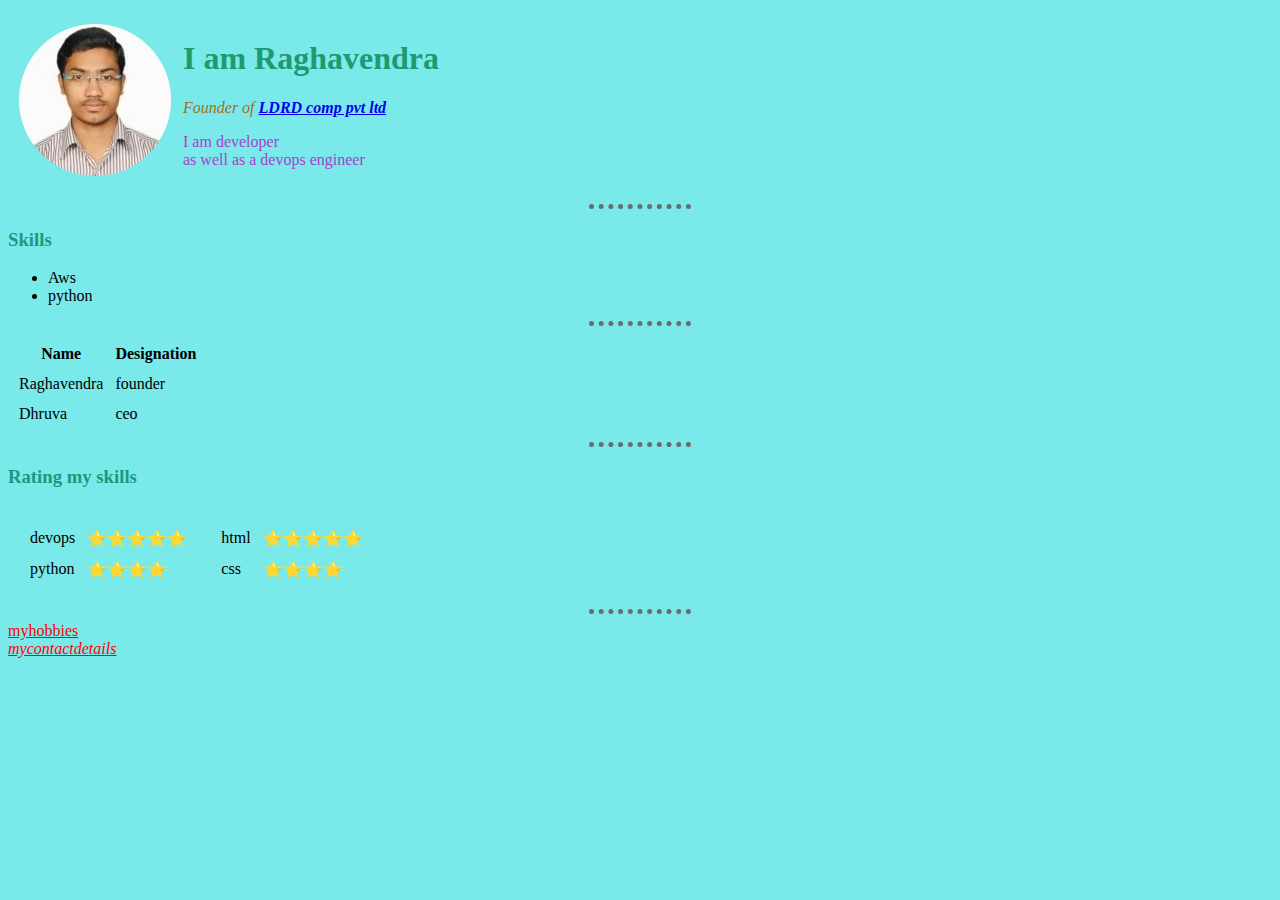
<file: index.html>
<!DOCTYPE html>
<html lang="en">

<head>
    <meta charset="UTF-8">
    <title>My personal website</title>
    <link rel="stylesheet" href="css/styles.css">
</head>

<body>
    <table cellspacing="10">
    <tr>
        <td><img src="images/127.png" alt="image not found"></td>
        <td> <h1>I am Raghavendra</h1>
            <p id="color1"><em>Founder of <a href="https://jntuhceh.ac.in/"><strong>LDRD comp pvt ltd</strong></a></em></p>
            <p id="color2">I am developer <br> as well as a devops engineer</p></td>
            <!-- id name cant be repeated-->
    </tr>
    </table>
    <hr size="3">   
    <h3>Skills</h3>
    <ul>
        <li>Aws</li>
        <li>python</li>
    </ul>
    <hr>
    <table cellspacing="10">
        <thead>
            <tr>
                <th>Name</th>
                <th>Designation</th>
            </tr>
        </thead>
        <tbody>
            <tr>
                <td>Raghavendra</td>
                <td>founder</td>
            </tr>
            <tr>
                <td>Dhruva</td>
                <td>ceo</td>
            </tr>
        </tbody>
        <tfoot>

        </tfoot>
    </table>
    <hr>
    <h3>Rating my skills</h3>
    <table cellspacing="10">
        <tr>
            <td>
                <table cellspacing="10">
                    <tr>
                        <td>devops</td>
                        <td>⭐⭐⭐⭐⭐</td>
                    <tr>
                        <td>python</td>
                        <td>⭐⭐⭐⭐</td>
                    </tr>
                </table>
            </td>
            <td>
                <table cellspacing="10">
                    <tr>
                        <td>html</td>
                        <td>⭐⭐⭐⭐⭐</td>
                    <tr>
                        <td>css</td>
                        <td>⭐⭐⭐⭐</td>
                    </tr>
                </table>
            </td>
        </tr>
    </table>
    <hr>
    <a class="red" href="hobbies.html">myhobbies <br> </a>
    <a class="red font" href="mycontact.html">mycontactdetails</a>
    <!-- class name can be repeated or reused so that we use same property to both and also we can declare
    2 classes with in same class that is both are applied to that class ex:red and font above-->
</body>

</html>
</file>
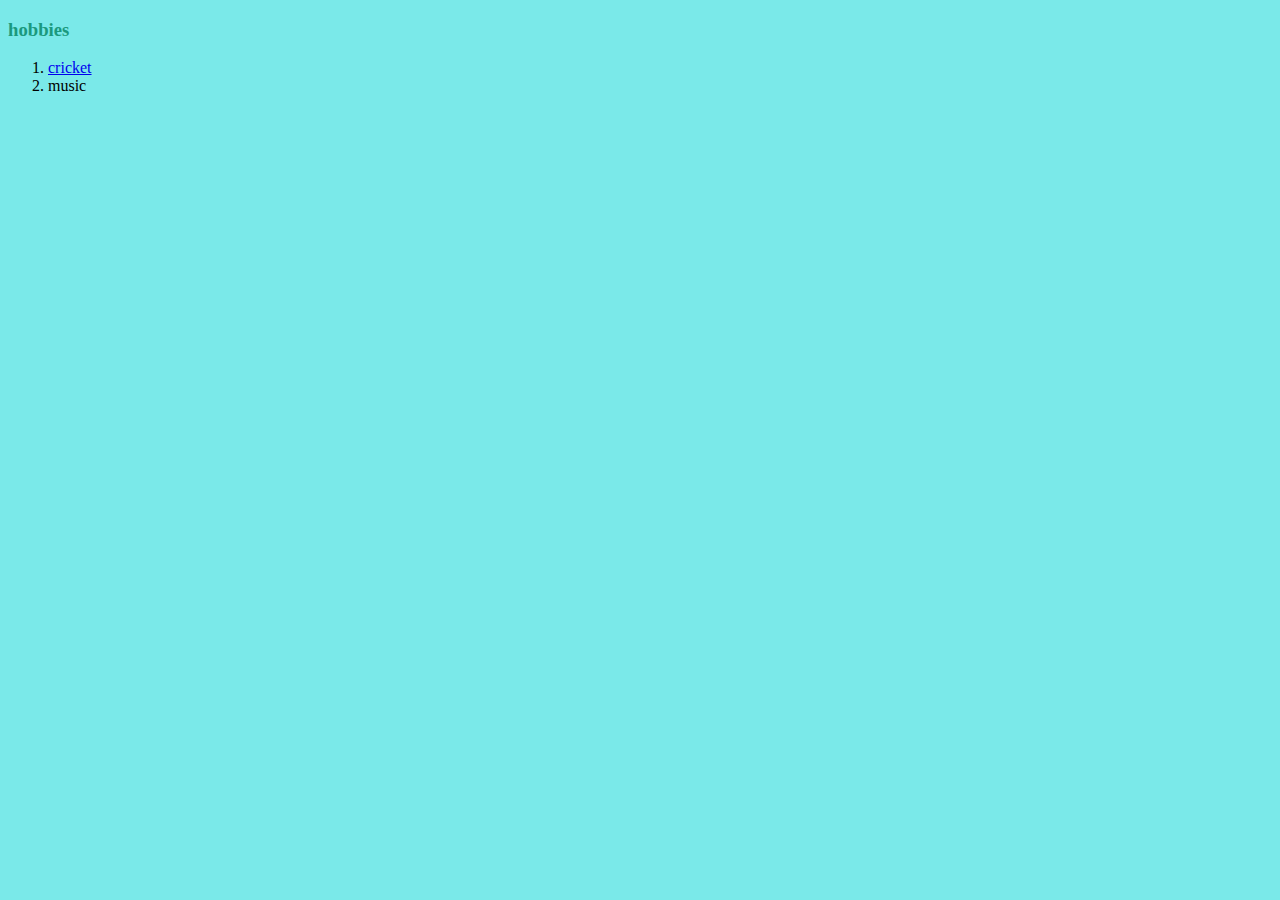
<file: hobbies.html>
<!DOCTYPE html>
<html lang="en">
<head>
    <meta charset="UTF-8">
    <title>myhobbiess</title>
    <link rel="stylesheet" href="css/styles.css">
</head>
<body>
    <h3>hobbies</h3>
    <ol type="1">
        <li><a href="https://www.bcci.tv/">cricket</a></li>
        <li>music</li>
    </ol>
</body>
</html>
</file>
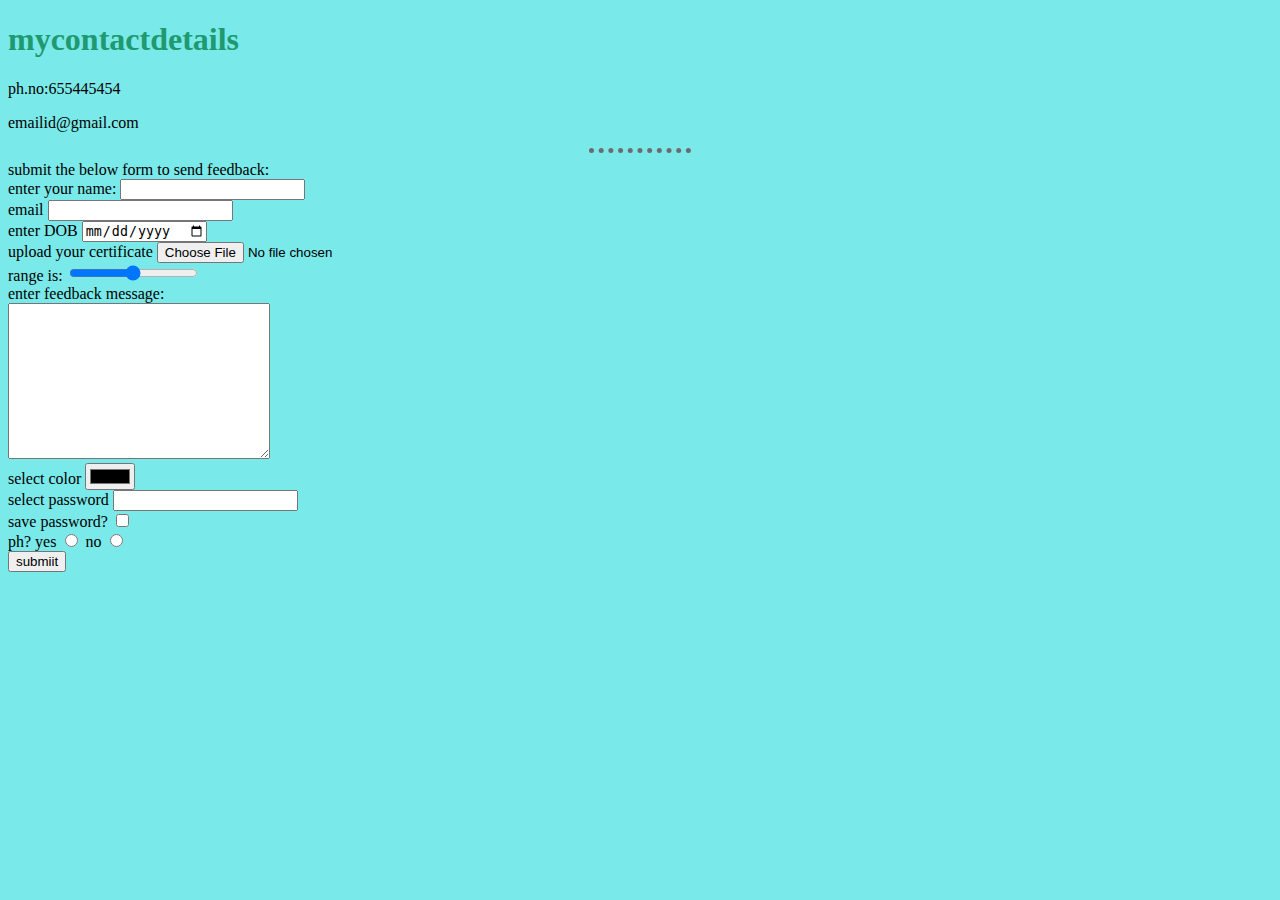
<file: mycontact.html>
<!DOCTYPE html>
<html lang="en">
<head>
    <meta charset="UTF-8">
    <title>mycontactdetails</title>
    <link rel="stylesheet" href="css/styles.css">
</head>
<body>
    <h1>mycontactdetails</h1>
    <p>ph.no:655445454</p>
    <p>emailid@gmail.com</p>

    <hr>

    <form action="mailto:morisettyraghavendra@gmail.com" method="post" enctype="text/plain">
        <label>submit the below form to send feedback: <br> enter your name: </label>
        <input type="text" name="yourname" id=""> <br>

        <label>email</label>
        <input type="email" name="mail" id=""><br>

        <label>enter DOB</label>
        <input type="date" name="dob" id=""><br>
        
        <label>upload your certificate</label>
        <input type="file" name="myfile" id=""><br>
        
        <label>range is:</label>
        <input type="range" name="range" id=""><br>
        
        <label>enter feedback message:</label><br>
        <textarea name="textentered" cols="30" rows="10"></textarea><br>
        
        <label>select color</label>
        <input type="color" name="" id=""><br>
        
        <label>select password</label>
        <input type="password" name="passw" id=""> <br>
        
        <label>save password?</label>
        <input type="checkbox" name="savepass" id=""><br>
        
        <label>ph?</label>
        <label">yes</label>
        <input type="radio" name="yes" id="">
        <label>no</label>
        <input type="radio" name="no" id=""><br>
        
        <input type="submit" value="submiit">
    </form>
</body>
</html>
</file>
<file: css/styles.css>
/* pattern or anatomy of css is :

tag(or)element (or) #id (or) .class {
    property:value
}

*/

body{
    background-color: #7ae9e9;
}

h1{
    color: #1f9970;
}

h3{
    color: #1b997e; 
}

hr{
    border-style: none;
    border-top-style: dotted;
    border-color: #6b6c6e;
    border-width: 5px;
    width: 8%;
}

.red{
    color:red;
}

.font{
    font-style: italic;
}

#color1{
    color:rgb(163, 109, 29); 
}

#color2{
    color: rgb(166, 65, 206);
}
</file>
